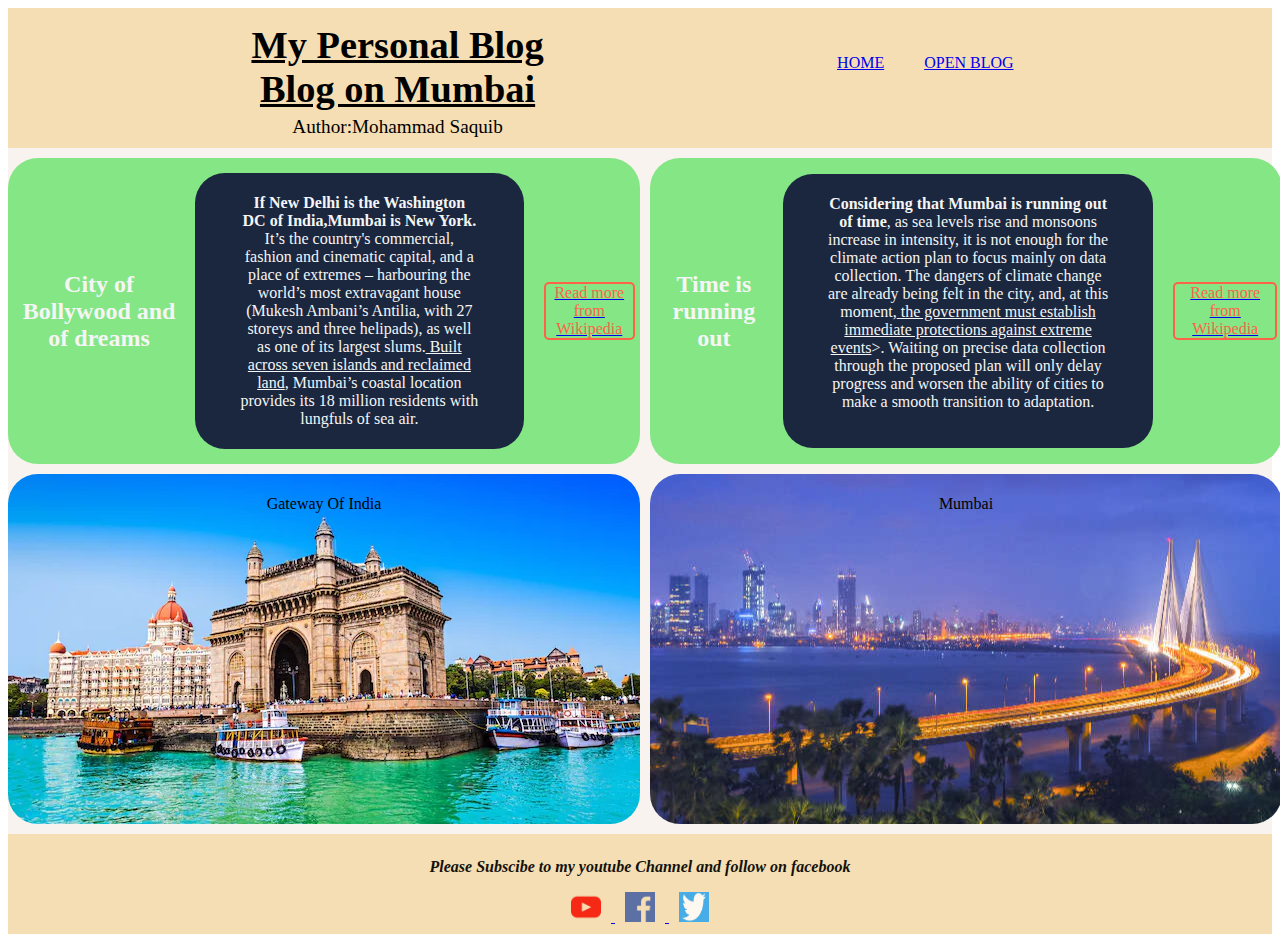
<file: Index.html>
<!DOCTYPE html>
<html lang="en">
<head>
    <meta charset="UTF-8">
    <meta http-equiv="X-UA-Compatible" content="IE=edge">
    <meta name="viewport" content="width=device-width, initial-scale=1.0">
    <title>Personal Blog</title>
    <link rel="stylesheet" href="CSS/gridstyle.css">
</head>
<body>
    <div class="container">
        <nav class="items" id="header">
            <div id="title">
                <h1 id="maintitle">
                    My Personal Blog<br>Blog on Mumbai
                </h1>
                <p id="author">
                     Author:Mohammad Saquib
                </p>
            </div>
            <div class="author">
            <ul id="blog">
                <li class="home">
                    <a class="nav-link" href="Index.html">HOME</a>
                </li>
                <li class="home">
                    <a class="nav-link" href="Blogpost.html">OPEN BLOG</a>
                </li>
            </ul>
        </nav>
        <div class="items" id="content">
            <h2>
                City of Bollywood and of dreams
            </h2>
                <div class="cont">
                    <p>
                        <blockquote cite="https://www.telegraph.co.uk/travel/destinations/asia/india/mumbai/articles/mumbai-travel-guide/">
                            <b>If New Delhi is the Washington DC of India,Mumbai is New York.</b> It’s the country's commercial, fashion and cinematic capital, and a place of extremes – harbouring the world’s most extravagant house (Mukesh Ambani’s Antilia, with 27 storeys and three helipads), as well as one of its largest slums.<u> Built across seven islands and reclaimed land</u>, Mumbai’s coastal location provides its 18 million residents with lungfuls of sea air.
                        </blockquote>
                    </p>

                 </div>
                 <a href="https://en.wikipedia.org/wiki/Mumbai">
                    <div class="button">
                        Read more from Wikipedia   
                    </div>
                </a>
        </div>
        <div class="items" id="base1">
            <p>
                Gateway Of India
            </p>
        </div>
       
        <div class="items" id="base2">
            <p>
                Mumbai
            </p>
        </div>
        <div class="items" id="content2">
            <h2>
                Time is running out
            </h2>
            <div class="cont">
                <p>
                    <blockquote cite="https://www.britannica.com/place/Mumbai">
                        <b>Considering that Mumbai is running out of time</b>, as sea levels rise and monsoons increase in intensity, it is not enough for the climate action plan to focus mainly on data collection. The dangers of climate change are already being felt in the city, and, at this moment,<u> the government must establish immediate protections against extreme events</u>>. Waiting on precise data collection through the proposed plan will only delay progress and worsen the ability of cities to make a smooth transition to adaptation.
                    </p>
                </blockquote>
            </div>
            <a href="https://en.wikipedia.org/wiki/Mumbai">
                <div class="button">
                    Read more from Wikipedia  
                </div>
            </a>
        </div>
        <footer id="footer">
			<p>	
            <em> Please Subscibe to my youtube Channel and follow on facebook</em>
            </p>
            <section class="footer1">

                <a href="https://www.youtube.com">
                    <img class="youtubeimage" src="CSS/Images/youtube-pngrepo-com.png" alt="youtube"/>
                </a>

                <a href="https://www.facebook.com">
                    <img class="facebookimage" src="CSS/Images/facebook.png" alt="facebook"/>
                </a>
                <a href="https://www.twitter.com">
                    <img class="facebookimage"  src="CSS/Images/Logo-Twitter.jpg" alt="twitter">
                </a>

            </section>
        </footer>
    


    </div>
    
</body>
</html>
</file>
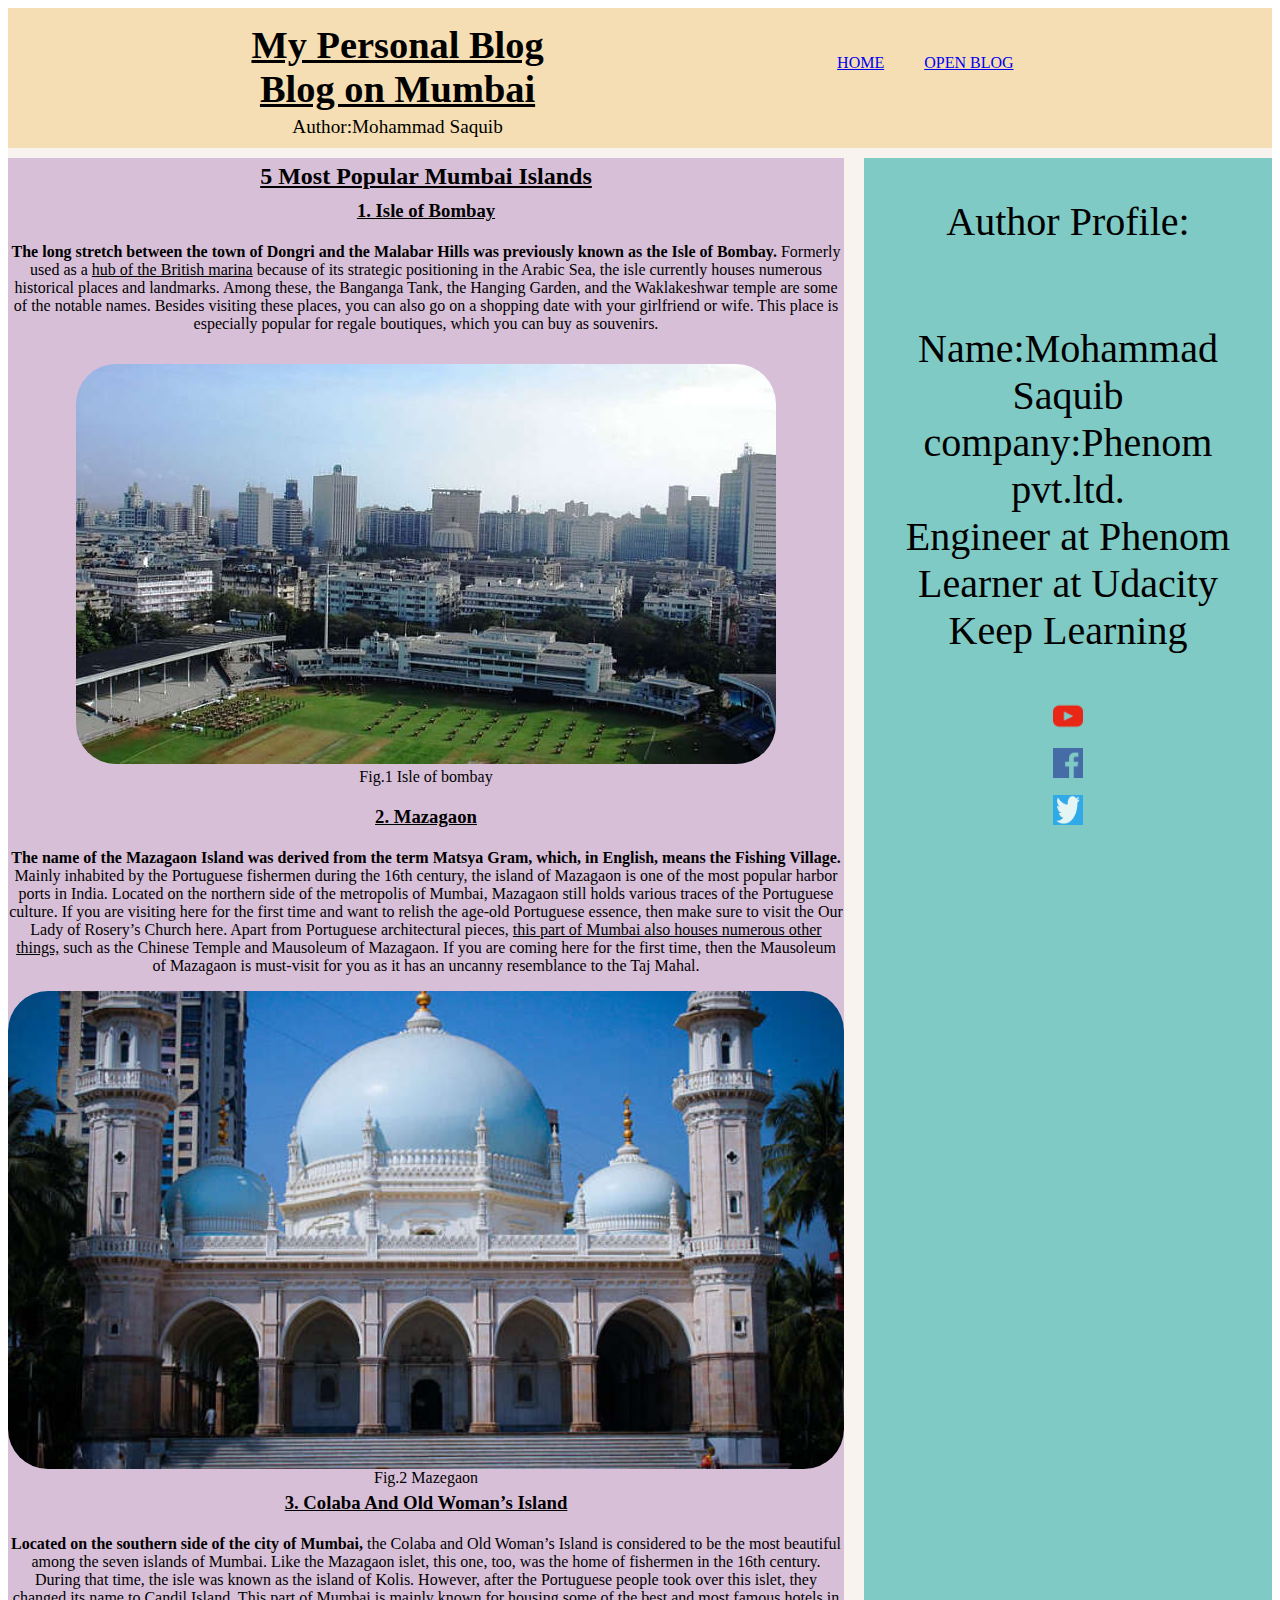
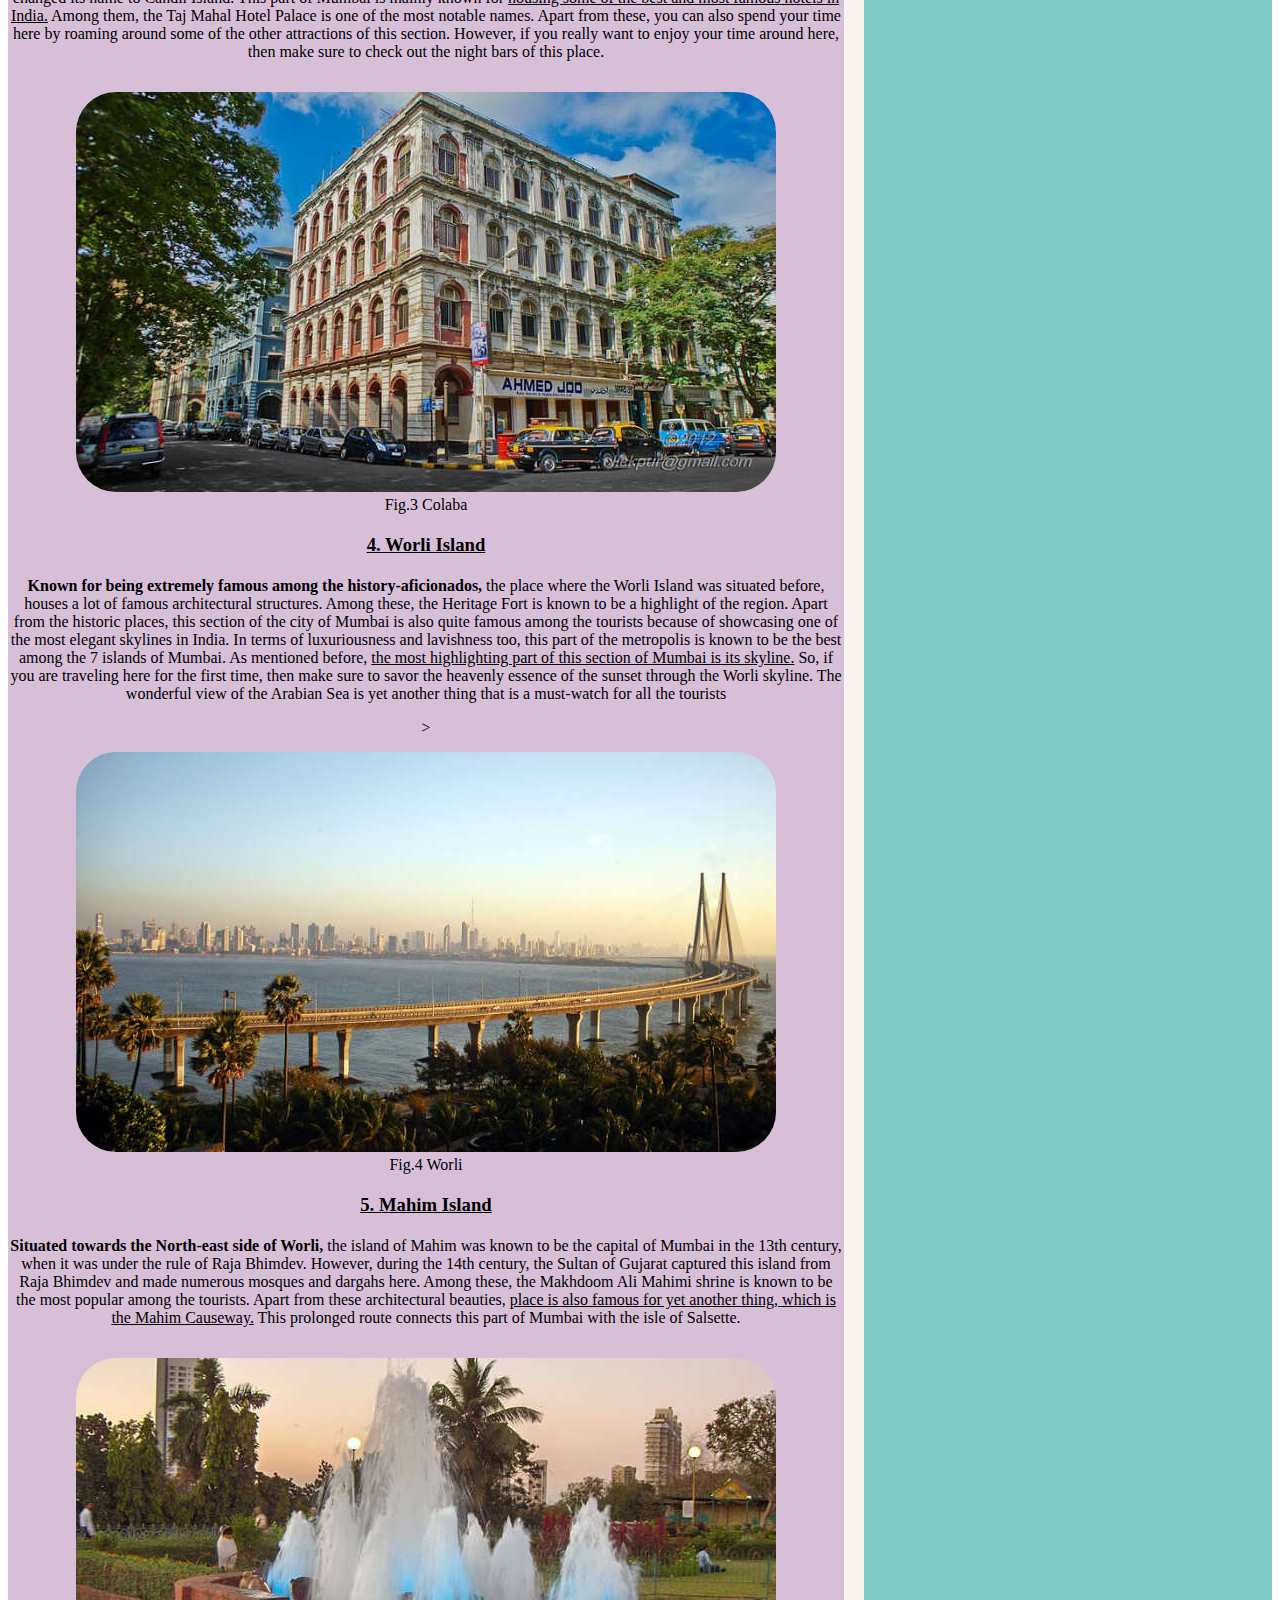
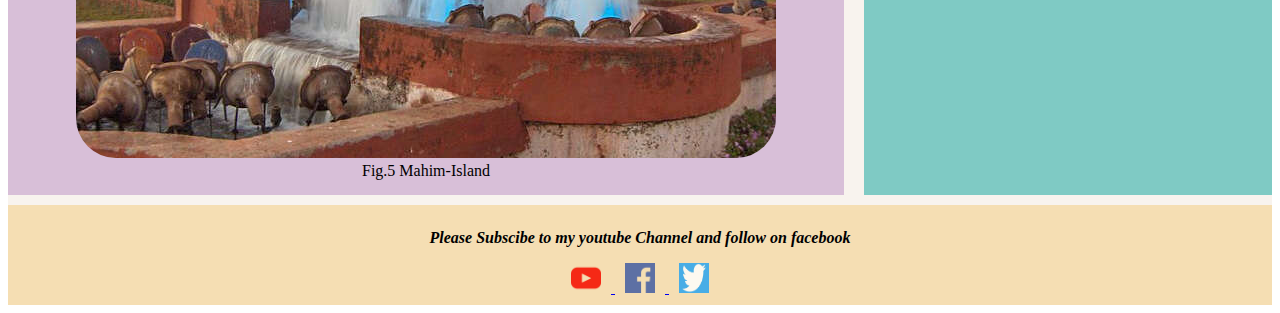
<file: Blogpost.html>
<!DOCTYPE html>
<html lang="en">
<head>
    <meta charset="UTF-8">
    <meta http-equiv="X-UA-Compatible" content="IE=edge">
    <meta name="viewport" content="width=device-width, initial-scale=1.0">
    <title>Personal Blog</title>
    <link rel="stylesheet" href="CSS/blogpage.css">
</head>
<body>
    <div class="container">
        <nav class="items" id="header">
            <div id="title">
                <h1 id="maintitle">
                    My Personal Blog<br>Blog on Mumbai
                </h1>
                <p id="author"> 
                    Author:Mohammad Saquib
                </p>
            </div>

            <ul id="blog">
                <li class="home">
                    <a class="nav-link" href="Index.html">HOME</a>
                </li>
                <li class="home">
                    <a class="nav-link" href="Blogpost.html">OPEN BLOG</a>
                </li>
            </ul>
        </nav>




        <div id="blogcontent">
            <h2>
                5 Most Popular Mumbai Islands
            </h2>

            <h3>
                1. Isle of Bombay
            </h3>
            <p>
                <b>The long stretch between the town of Dongri and the Malabar Hills was previously known as the Isle of Bombay.</b> Formerly used as a <u>hub of the British marina</u> because of its strategic positioning in the Arabic Sea, the isle currently houses numerous historical places and landmarks. Among these, the Banganga Tank, the Hanging Garden, and the Waklakeshwar temple are some of the notable names. Besides visiting these places, you can also go on a shopping date with your girlfriend or wife. This place is especially popular for regale boutiques, which you can buy as souvenirs.
            </p> 
            
            <figure>
                <img class="images" src="CSS/Images/Isle-of-Bombay.jpg" alt="isle of bombay">
                <figcaption>Fig.1 Isle of bombay</figcaption>
            </figure>

            <h3>
                2. Mazagaon
            </h3>
            <p>
                <b>The name of the Mazagaon Island was derived from the term Matsya Gram, which, in English, means the Fishing Village.</b> Mainly inhabited by the Portuguese fishermen during the 16th century, the island of Mazagaon is one of the most popular harbor ports in India. Located on the northern side of the metropolis of Mumbai, Mazagaon still holds various traces of the Portuguese culture. If you are visiting here for the first time and want to relish the age-old Portuguese essence, then make sure to visit the Our Lady of Rosery’s Church here.

Apart from Portuguese architectural pieces, <u>this part of Mumbai also houses numerous other things,</u> such as the Chinese Temple and Mausoleum of Mazagaon. If you are coming here for the first time, then the Mausoleum of Mazagaon is must-visit for you as it has an uncanny resemblance to the Taj Mahal.
            </p>
             <img class="images" src="CSS/Images/Mazagaon.jpg" alt="Mazegaon">
            <figcaption>Fig.2 Mazegaon</figcaption>

            <h3>
                3. Colaba And Old Woman’s Island
            </h3>
            <p>
                <b>Located on the southern side of the city of Mumbai,</b> the Colaba and Old Woman’s Island is considered to be the most beautiful among the seven islands of Mumbai. Like the Mazagaon islet, this one, too, was the home of fishermen in the 16th century. During that time, the isle was known as the island of Kolis. However, after the Portuguese people took over this islet, they changed its name to Candil Island.

                This part of Mumbai is mainly known for <u>housing some of the best and most famous hotels in India.</u> Among them, the Taj Mahal Hotel Palace is one of the most notable names. Apart from these, you can also spend your time here by roaming around some of the other attractions of this section. However, if you really want to enjoy your time around here, then make sure to check out the night bars of this place.
            </p>
            <figure>
            <img class="images" src="CSS/Images/Colaba.jpg" alt="Colaba">
            <figcaption>Fig.3 Colaba</figcaption>
            </figure>

            <h3>
                4. Worli Island
            </h3>
            <p>
                <b>Known for being extremely famous among the history-aficionados,</b> the place where the Worli Island was situated before, houses a lot of famous architectural structures. Among these, the Heritage Fort is known to be a highlight of the region. Apart from the historic places, this section of the city of Mumbai is also quite famous among the tourists because of showcasing one of the most elegant skylines in India. In terms of luxuriousness and lavishness too, this part of the metropolis is known to be the best among the 7 islands of Mumbai.

As mentioned before, <u>the most highlighting part of this section of Mumbai is its skyline.</u> So, if you are traveling here for the first time, then make sure to savor the heavenly essence of the sunset through the Worli skyline. The wonderful view of the Arabian Sea is yet another thing that is a must-watch for all the tourists
            </p>>
            <figure>
                <img class="images" src="CSS/Images/Worli-Island.jpg" alt="Worli">
                <figcaption>Fig.4 Worli</figcaption>
            </figure>


            <h3>
                5. Mahim Island
            </h3>
            <p>

                <b>Situated towards the North-east side of Worli,</b> the island of Mahim was known to be the capital of Mumbai in the 13th century, when it was under the rule of Raja Bhimdev. However, during the 14th century, the Sultan of Gujarat captured this island from Raja Bhimdev and made numerous mosques and dargahs here. Among these, the Makhdoom Ali Mahimi shrine is known to be the most popular among the tourists.

Apart from these architectural beauties, <u>place is also famous for yet another thing, which is the Mahim Causeway.</u> This prolonged route connects this part of Mumbai with the isle of Salsette.
            </p>
            <figure>
                <img class="images" src="CSS/Images/Mahim-Island.jpg" alt=mahim>
                <figcaption>Fig.5 Mahim-Island</figcaption>
            </figure>

        </div>


        <div id="blogauthor">
            <p>
                Author Profile:
            </p>
            <p>
                Name:Mohammad Saquib<br>
               company:Phenom pvt.ltd. <br> 
                Engineer at Phenom<br>
                Learner at Udacity<br>
                Keep Learning<br>
            </p>

            <a href="https://www.youtube.com">
                <img alt="youtube" class="youtubeimage" src="CSS/Images/youtube-pngrepo-com.png"/>
            </a>

            <a href="https://www.facebook.com">
                <img alt="facebook" class="facebookimage" src="CSS/Images/facebook.png"/>
            </a>
            <a href="https://www.twitter.com">
                <img alt="twitter" class="facebookimage" src="CSS/Images/Logo-Twitter.jpg"/>
            </a>
        </div>


        <footer id="footer">
			<p>	
            <em> Please Subscibe to my youtube Channel and follow on facebook</em>
            </p>
            <section class="footer1">
                <a href="https://www.youtube.com">
                    <img class="youtubeimage" src="CSS/Images/youtube-pngrepo-com.png" alt="youtube"/>
                </a>

                <a href="https://www.facebook.com">
                    <img class="facebookimage" src="CSS/Images/facebook.png" alt="facebook"/>
                </a>
                <a href="https://www.twitter.com">
                    <img class="facebookimage"  src="CSS/Images/Logo-Twitter.jpg" alt="twitter">
                </a>
            </section>
        </footer>
    </div>
</file>
<file: CSS/gridstyle.css>
@import url("footer.css");
@import url("header.css");
@import url("baseimage.css");


.container {
	display: grid;
	grid-template-columns: 1fr;
	grid-template-rows: auto auto 400px auto 350px 60px;
	gap: 6px;
	grid-template-areas:
		"hr"
		"cd"
		"b1"
		"cn"
		"c1"
		"ft";
    
}



@media(min-width: 1025px){
.container{
    display:grid;
    background-color: rgb(248, 243, 238);
    width:100%;
    height:auto;
    grid-template-columns: 1fr 1fr;
   /* grid-template-rows:repeat(4,1fr)*/
    grid-template-rows: auto auto 350px 100px;
    row-gap: 10px;
    column-gap: 20px;
    grid-template-areas:
    "hr hr"
    "cd cn"
    "b1 c1"
    "ft ft";
    justify-content: center;
    text-align: center;
}

}
.items{

    background-color: blueviolet;
    
}
h2{
    font-family: 'Times New Roman', Times, serif;
}
#content{
    border-radius: 30px;
    grid-area:cd;
    width:100%;
    height:auto;
    background-color:rgb(132, 230, 132);
    padding:10px;
    justify-content: center;
    padding:5px;
    color: whitesmoke;
    display: flex;
	justify-content: center;
	align-items: center;
	min-height: 160px;
    background-size:cover;

}
.cont{
    border-radius: 30px;
    grid-area:cd;
    width:100%;
    height:auto;
    background-color:rgb(26, 39, 63);
    padding:10px;
    justify-content: center;
    padding:5px;
    color: whitesmoke;
    display: flex;
    justify-content: center;
    align-items: center;
    min-height: 160px;
    background-size:cover;
    margin:10px;
    margin-right:20px;
}

#content2{
    border-radius: 30px;
    grid-area:cn;
    width:100%;
    height:auto;
    background-color:rgb(132, 230, 132);
    border-radius: 30px;
    padding:10px;
    justify-content: center;
    padding:5px;
    color: whitesmoke;
    display: flex;
	justify-content: center;
	align-items: center;
	min-height: 160px;
    background-size:cover;

}

.button{
    background-color: transparent;
    border: 2px solid tomato;
    border-radius: 3px;
    color: tomato;
    border-radius: 5px;
    text-decoration: none;


}
.button:hover {
	background-color: #000;
	border: 2px solid #000;
	border-radius: 3px;
	color: #fffaf0;
	transform: scale(0.9);
}


.button:active {
	border-radius: 2px;
	color: #000;
	transform: scale(0.9);
    background-color: wheat;
}
</file>
<file: CSS/blogpage.css>
@import url("header.css");
@import url("footer.css");


.container{
    display:grid;
    background-color: rgb(248, 243, 238);
    width:100%;
    height:auto;
    grid-template-columns: 1fr 1fr;
    grid-template-rows: auto auto auto auto 100px;
    row-gap: 10px;
    column-gap: 20px;
    grid-template-areas:
    "hr hr"
    "cn cn"
    "cd cd"
    "cd cd"
    "ft ft";
    justify-content: center;
    text-align: center;
}


@media(min-width: 1025px){
    .container{
        display:grid;
        background-color: rgb(248, 243, 238);
        width:100%;
        height:auto;
        grid-template-columns: 1fr 1fr 1fr;
       /* grid-template-rows:repeat(4,1fr)*/
        grid-template-rows: auto auto auto 100px;
        row-gap: 10px;
        column-gap: 20px;
        grid-template-areas:
        "hr hr hr"
        "cd cd cn"
        "cd cd cn"
        "ft ft ft";
        justify-content: center;
        text-align: center;
    }
}


#blogcontent{
    display:flex;
    flex-direction: column;
    grid-area: cd;
    background-color: thistle;
}

figure{
    margin: 10px;
    padding: 5px;
}

.images{
    border-radius: 40px;

}
p{
    text-align: center;
    text-shadow: wheat;
    font-size: normal;
    justify-content: center;
    color:#000;
}
h2,
h3{
    text-align: center;
    justify-content: center;
    margin: 0;
    padding: 5px;
    text-decoration: underline;

}
#blogauthor{
    display: flex;
    flex-direction: column;
    font-family: 'Times New Roman', Times, serif;
    font-size: 40px;
    justify-content:first baseline;
    text-align: center;
    background-color: rgb(127, 202, 196);
    grid-area: cn;

}
</file>
